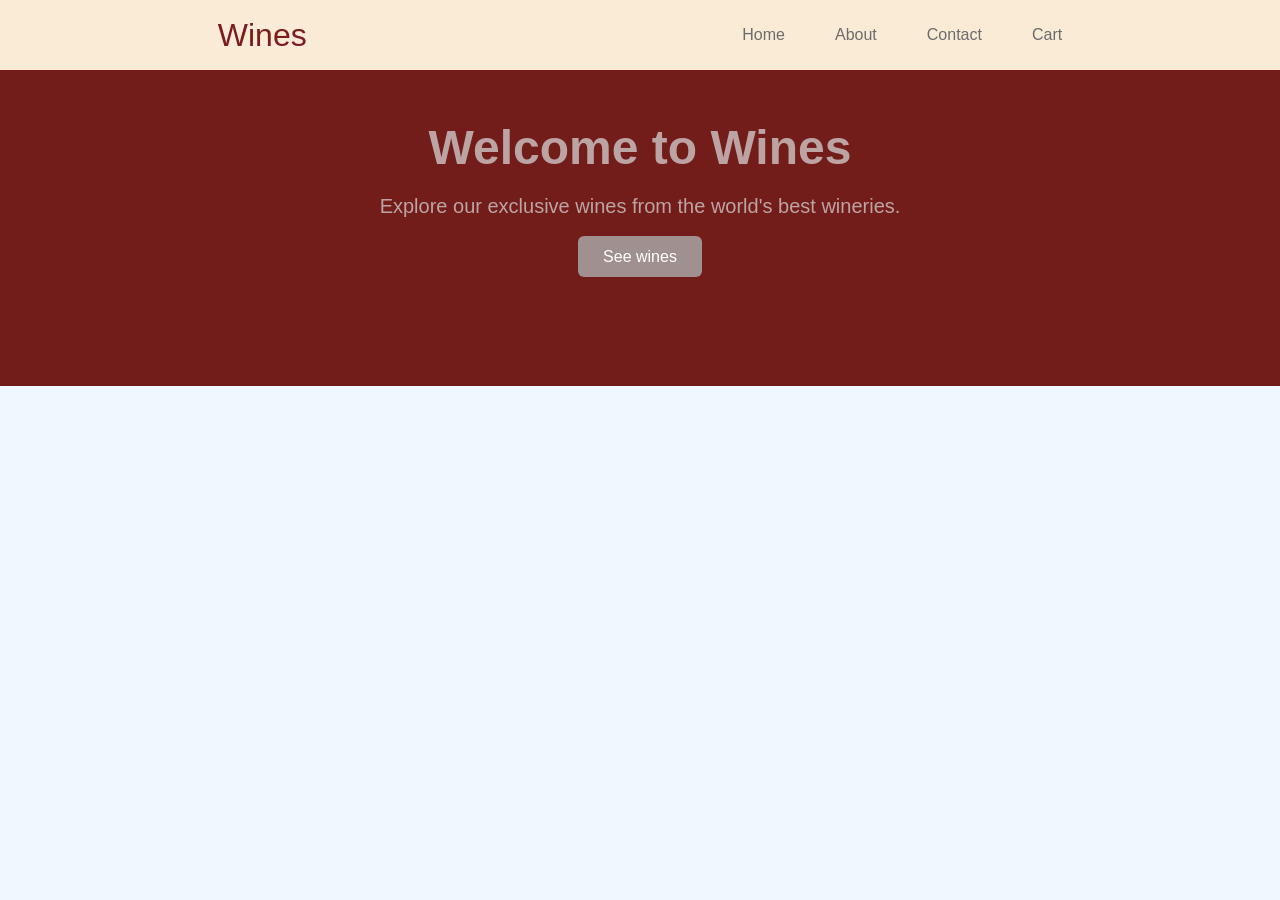
<file: index.html>
<!DOCTYPE html>
<html lang="en">
  <head>
    <meta charset="UTF-8" />
    <meta name="viewport" content="width=device-width, initial-scale=1.0" />
    <title>Document</title>
    <link rel="stylesheet" href="style.css" />
  </head>

  <body>
    <a href="#main-content" class="skip">Skip to main content</a>
    <nav id="navbar" class="navbar">
      <a id="logo" href="">Wines</a>

      <ul class="nav-menu">
        <li class="nav-item"><a class="nav-link" href="index.html">Home</a></li>
        <li class="nav-item">
          <a class="nav-link" href="about.html">About</a>
        </li>
        <li class="nav-item">
          <a class="nav-link" href="contact.html">Contact</a>
        </li>
        <li class="nav-item"><a class="nav-link" href="">Cart</a></li>
      </ul>

      <div class="hamburger">
        <span class="bar"></span>
        <span class="bar"></span>
        <span class="bar"></span>
      </div>
    </nav>

    <main id="main-content">
      <section class="hero">
        <div class="hero-content">
          <h1>Welcome to Wines</h1>
          <p>Explore our exclusive wines from the world's best wineries.</p>
          <a href="#wines-list" class="hero-button">See wines</a>
        </div>
      </section>

      <div id="wines-list"></div>
    </main>

    <script src="script.js"></script>
  </body>
</html>
</file>
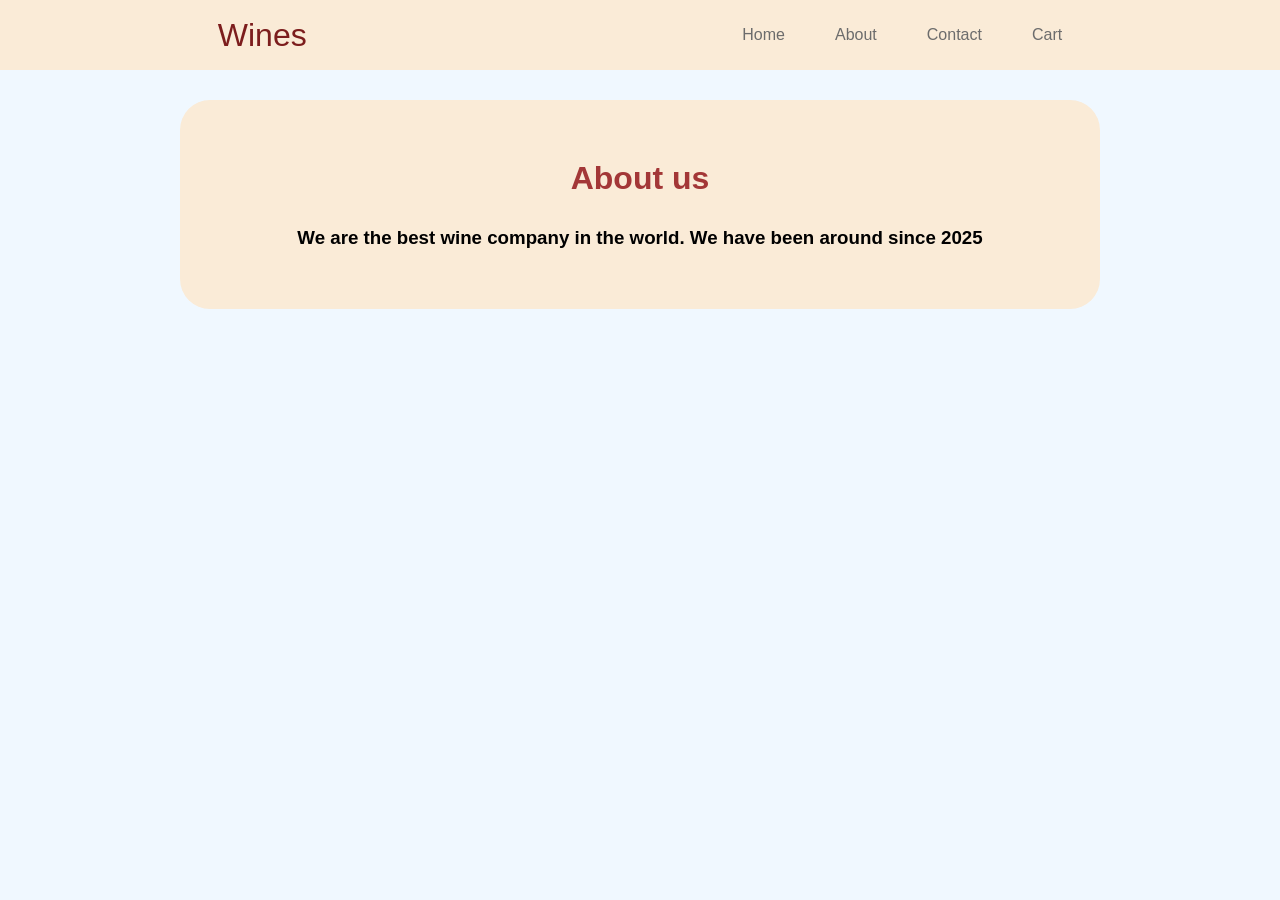
<file: about.html>
<!DOCTYPE html>
<html lang="en">
  <head>
    <meta charset="UTF-8" />
    <meta name="viewport" content="width=device-width, initial-scale=1.0" />
    <title>Document</title>
    <link rel="stylesheet" href="style.css" />
  </head>
  <body>
    <a href="#main-content" class="skip">Skip to main content</a>
    <nav id="navbar" class="navbar">
      <a id="logo" href="">Wines</a>

      <ul class="nav-menu">
        <li class="nav-item"><a class="nav-link" href="index.html">Home</a></li>
        <li class="nav-item">
          <a class="nav-link" href="about.html">About</a>
        </li>
        <li class="nav-item">
          <a class="nav-link" href="contact.html">Contact</a>
        </li>
        <li class="nav-item"><a class="nav-link" href="">Cart</a></li>
      </ul>

      <div class="hamburger">
        <span class="bar"></span>
        <span class="bar"></span>
        <span class="bar"></span>
      </div>
    </nav>

    <main id="main-content">
      <div class="contact-about">
        <h1 class="contact-about-title">About us</h1>
        <h3>
          We are the best wine company in the world. We have been around since
          2025
        </h3>
      </div>
    </main>
  </body>
</html>
</file>
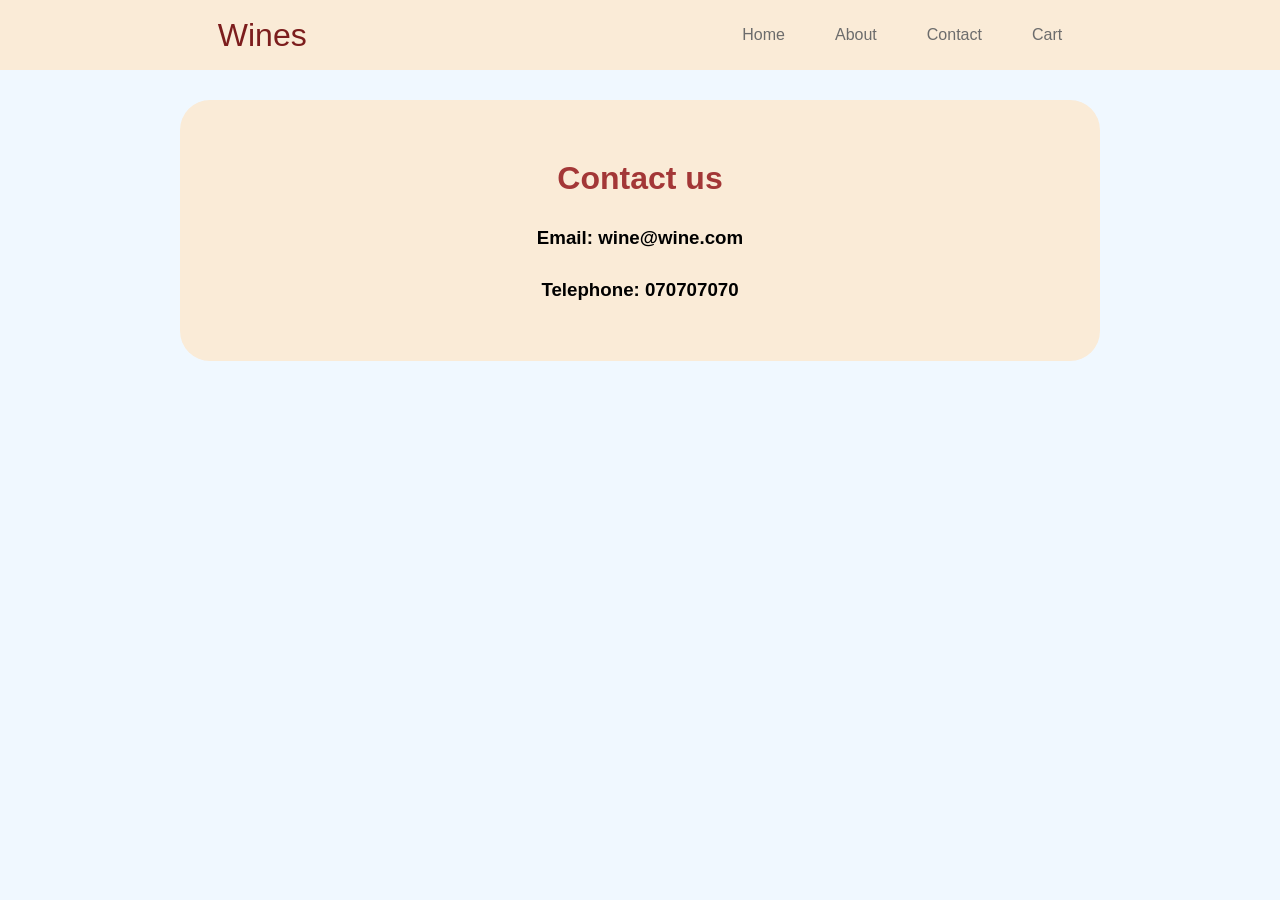
<file: contact.html>
<!DOCTYPE html>
<html lang="en">
  <head>
    <meta charset="UTF-8" />
    <meta name="viewport" content="width=device-width, initial-scale=1.0" />
    <title>Document</title>
    <link rel="stylesheet" href="style.css" />
  </head>
  <body>
    <a href="#main-content" class="skip">Skip to main content</a>
    <nav id="navbar" class="navbar">
      <a id="logo" href="">Wines</a>

      <ul class="nav-menu">
        <li class="nav-item"><a class="nav-link" href="index.html">Home</a></li>
        <li class="nav-item">
          <a class="nav-link" href="about.html">About</a>
        </li>
        <li class="nav-item">
          <a class="nav-link" href="contact.html">Contact</a>
        </li>
        <li class="nav-item"><a class="nav-link" href="">Cart</a></li>
      </ul>

      <div class="hamburger">
        <span class="bar"></span>
        <span class="bar"></span>
        <span class="bar"></span>
      </div>
    </nav>

    <main id="main-content">
      <div class="contact-about">
        <h1 class="contact-about-title">Contact us</h1>
        <h3>Email: wine@wine.com</h3>
        <h3>Telephone: 070707070</h3>
      </div>
    </main>
  </body>
</html>
</file>
<file: style.css>
* {
  margin: 0;
  padding: 0;
  font-family: Verdana, Geneva, Tahoma, sans-serif;
}

body {
  background-color: aliceblue;
  overflow-x: hidden;
}

.skip {
  position: absolute;
  top: -100px; 
  left: 0;
  background: white;
  padding: 10px;
  z-index: 1000;
  display: block;
}


.skip:focus {
  top: 0;
}

li {
  list-style: none;
}


a {
  color: rgb(108, 108, 108);
  text-decoration: none;
}


#logo {
  font-size: 2rem;
  color: rgb(124, 29, 29);
}


.navbar {
  position: fixed;
  background-color: antiquewhite;
  min-height: 70px;
  display: flex;
  justify-content: space-around;
  align-items: center;
  width: 100%;
  right: 0;
}

.bar {
  width: 25px;
  height: 3px;
  margin: 5px auto;
  transition: all 0.5s ease;
  background-color: rgb(108, 108, 108);
  display: block;
}


.nav-menu {
  display: flex;
  flex-direction: column;
  position: fixed;
  top: 70px;
  right: -100%;
  background-color: rgb(248, 237, 223);
  width: 100%;
  text-align: center;
  justify-content: space-between;
  transition: 0.5s;
}


.nav-menu.active {
  right: 0;
}


.nav-item {
  margin: 16px 0;
}


.nav-link {
  transition: 0.5s ease;
}


.nav-link:hover {
  color: rgb(163, 55, 55);
}



.hero {
  background-color: rgb(114, 29, 25);
  width: 100%;
  color: rgb(189, 164, 164);
  text-align: center;
  padding: 120px 20px;
  box-sizing: border-box;
}


.hero-content {
  max-width: 700px;
  margin: 0 auto;
}


.hero h1 {
  font-size: 48px;
  margin-bottom: 20px;
}


.hero p {
  font-size: 20px;
  margin-bottom: 30px;
}


.hero-button {
  background-color: #a19090;
  color: white;
  padding: 12px 25px;
  text-decoration: none;
  border-radius: 6px;
  font-size: 16px;
}


#wines-list {
  margin-top: 80px;
  display: flex;
  flex-direction: column;
  align-items: center;
  justify-content: center;
  gap: 30px;
  width: 100%;
  box-sizing: border-box;
}


.wines-column {
  background-color: white;
  border-radius: 10px;
  box-shadow: 5px 5px 5px 5px rgb(211, 208, 204);
  padding: 10px;
  text-align: center;
  font-size: 16pt;
  max-width: 300px;
  height: 400px;
}


.wines-column img {
  width: 100%;
  height: 200px;
  object-fit: contain;
}


.contact-about {
  position: relative;
  top: 100px;
  margin: 0 auto 50px auto;
  max-width: 800px;
  background-color: antiquewhite;
  padding: 60px; 
  border-radius: 30px;
  display: flex;
  flex-direction: column;
  align-items: center;
  justify-content: center;
  gap: 30px;
  z-index: 1;
}


.contact-about-title {
  text-align: center;
  color: rgb(163, 55, 55);
}

@media screen and (min-width: 450px) {
  .nav-menu {
    align-items: center;
    justify-content: flex-end;
    gap: 50px;
    right: 0;
    top: 0;
    flex-direction: row;
    position: static;
    background-color: transparent;
    width: auto;
  }

  .hamburger {
    display: none;
  }

  #wines-list {
    flex-direction: row;
    flex-wrap: wrap;
    padding: 10px;
    justify-content: center;
    align-items: center;
  }

  .wines-column {
    justify-content: center;
  }

  .wines-column img {
    width: 150px;
  }
}
</file>
